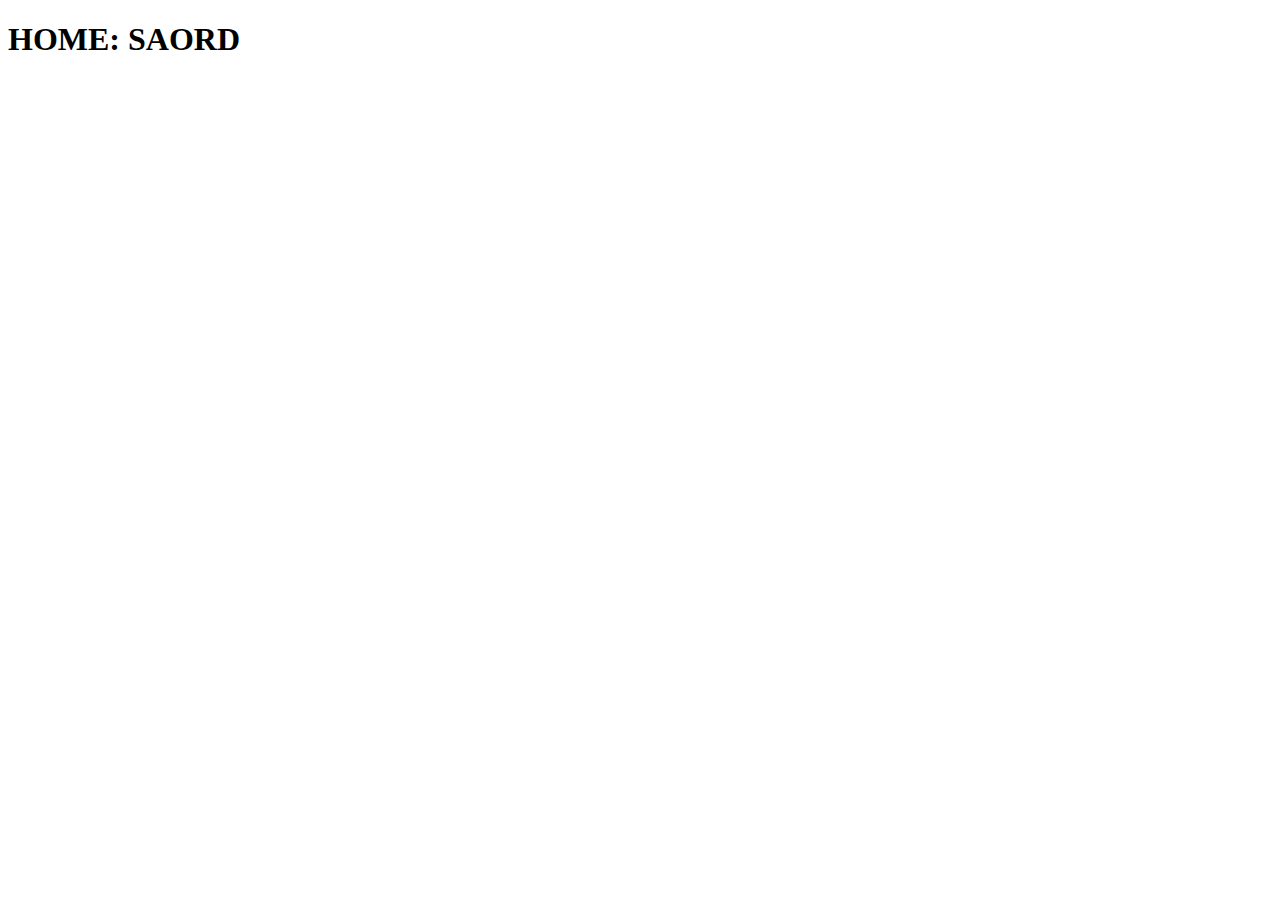
<file: core/templates/index.html>
<!DOCTYPE html>
<html lang="pt-br">
<head>
    <meta charset="UTF-8">
    <meta name="viewport" content="width=device-width, initial-scale=1.0">
    <title>Home</title>
</head>
<body>
    <header>
        <h1>HOME: SAORD</h1>
    </header>
</body>
</html>
</file>
